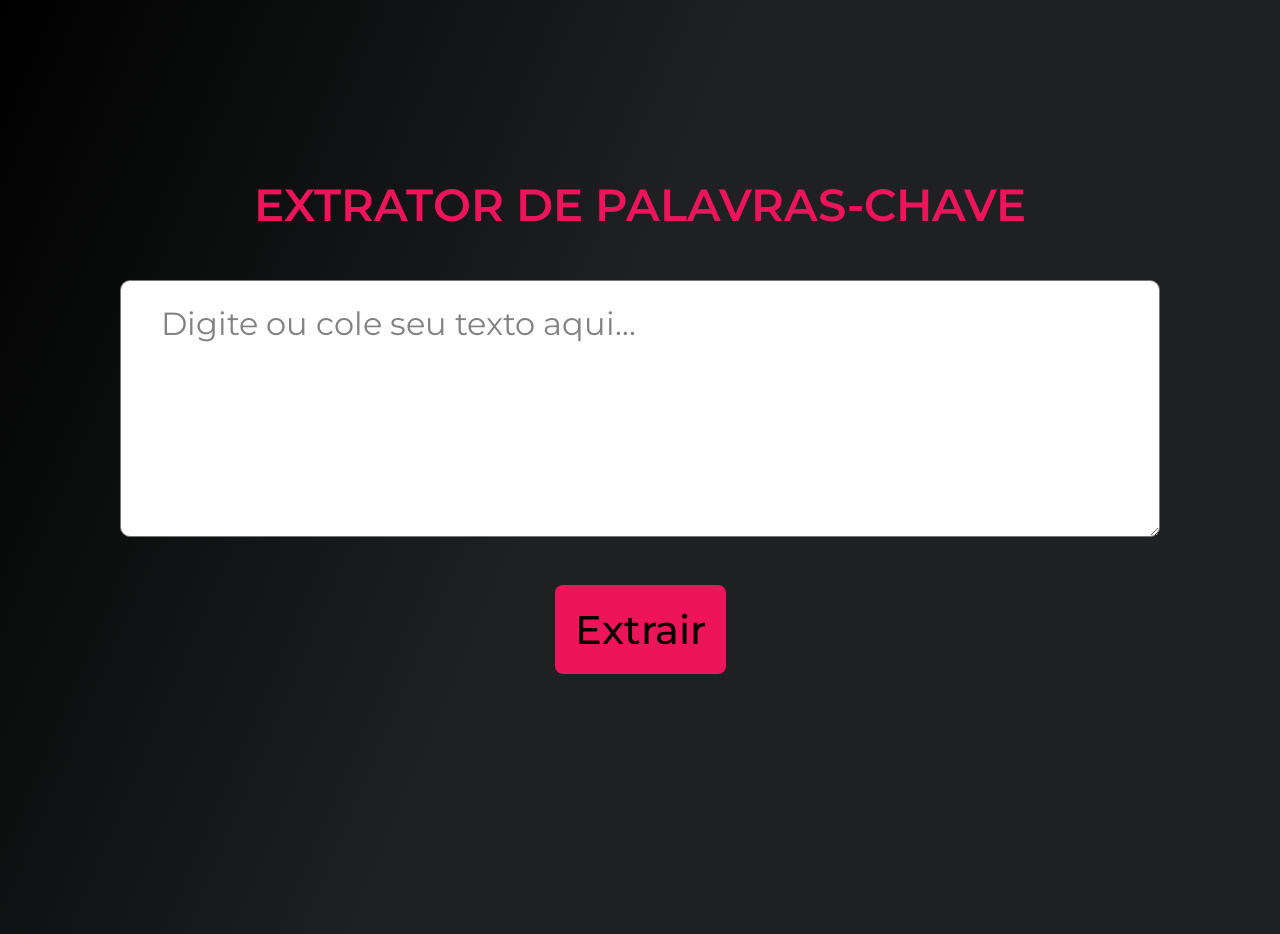
<file: 2 trimestre - 2025 2B/Strings: extraindo palavras-chave de um texto/index.html>
<!DOCTYPE html>
<html lang="pt-BT">

<head>
    <meta charset="UTF-8">
    <meta name="viewport" content="width=device-width, initial-scale=1.0">
    <title>Extrator de Palavras-Chave</title>
    <link rel="stylesheet" href="style.css">
</head>

<body>
    <div class="container">
        <h1>Extrator de palavras-chave</h1>
        <textarea id="entrada-de-texto" placeholder="Digite ou cole seu texto aqui..."></textarea>
        <button id="botao-palavrachave">Extrair</button>
        <div id="resultado-palavrachave"></div>
    </div>
    <script src="script.js"></script>
</body>

</html>
</file>
<file: 2 trimestre - 2025 2B/Strings: extraindo palavras-chave de um texto/style.css>
@import url('https://fonts.googleapis.com/css2?family=Montserrat:ital,wght@0,100..900;1,100..900&display=swap');

:root {
    --cor-destaque: #ED145B;
    --cor-gradiente-preto: linear-gradient(113deg, #000 0%, #1E2021 44.96%, #1E2022 100%);
}

* {
    margin: 0;
    padding: 0;
    font-family: Montserrat;
}

body {
    display: flex;
    justify-content: center;
    align-items: center;
    padding: 16px 21px 18px 21px;
    background: var(--cor-gradiente-preto);
    height: 100vh;
    flex-direction: column;
}


.container {
    display: flex;
    width: 65rem;
    flex-direction: column;
    align-items: center;
    gap: 3rem;
    overflow: hidden;
}

h1 {
    color: var(--cor-destaque);
    text-align: center;
    font-size: 2.8rem;
    font-weight: 600;
    text-transform: uppercase;
}

#entrada-de-texto {
    display: flex;
    height: 12rem;
    padding: 1.4rem 2.5rem 2.5rem 2.5rem;
    align-items: flex-start;
    gap: 0.625rem;
    align-self: stretch;
    border-radius: 0.625rem;
    background: #FFF;
    font-size: 2rem;
}

#entrada-de-texto::placeholder {
    color: #828282;
    font-size: 2rem;
    font-weight: 400;
    line-height: normal;
}

#botao-palavrachave {
    display: flex;
    padding: 1.25rem;
    justify-content: center;
    align-items: center;
    gap: 0.625rem;
    border-radius: 0.5rem;
    border: none;
    background: var(--cor-destaque);
    color: #000;
    font-size: 2.5rem;
    font-weight: 500;
    line-height: normal;
}

#resultado-palavrachave {
    display: flex;
    border-radius: 0.625rem;
    align-self: stretch;
    color: var(--cor-destaque);
    font-size: 2.5rem;
    justify-content: center;
    margin-bottom: 2rem;
    max-width: 100%;
    max-height: 50vh;
    overflow: auto;
}
</file>
